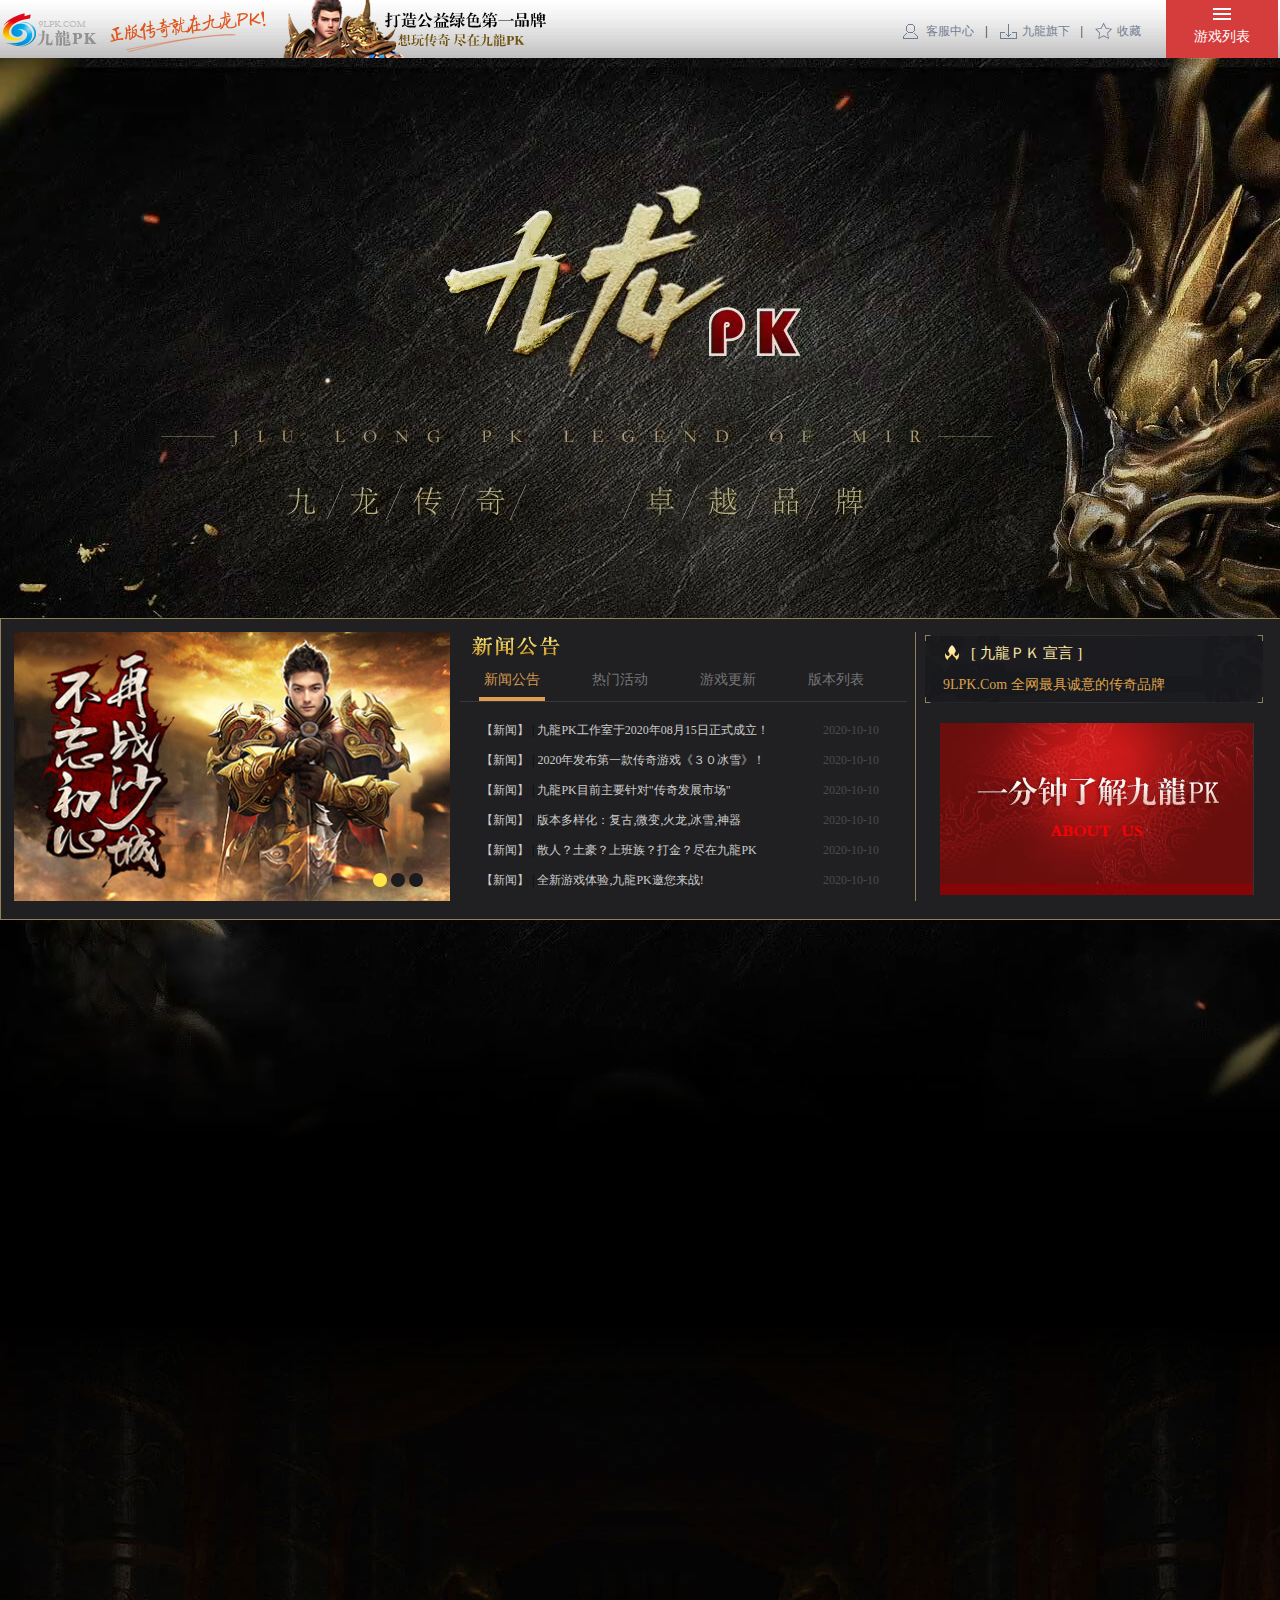
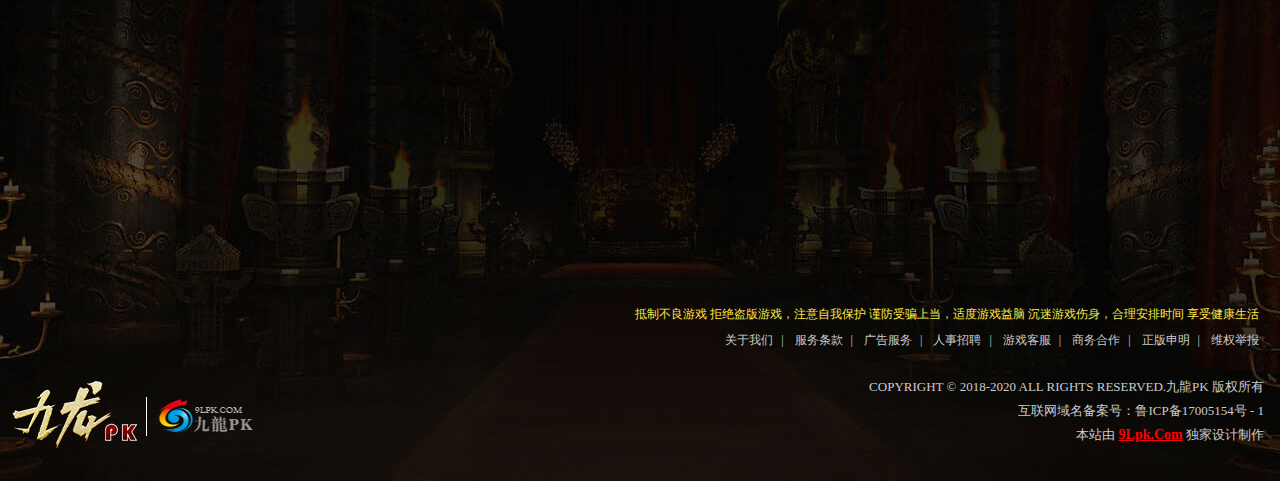
<file: 9lpk/index.html>
﻿
<!DOCTYPE html>
<html>
<head>
	<meta charset="utf-8" />
	<title>九龍ＰＫ - 用心创造快乐！</title>
	<link href="style/style.css" rel="stylesheet" />
 	<link href="top/top.css" rel="stylesheet" />
   <!--[if lt IE 9]>  
		<script language="javascript" type="text/javascript" src="js/html5.js"></script>
		<script language="javascript" type="text/javascript" src="js/selectivizr-min.js"></script>
	<![endif]-->    
    <!-- Design and Made by DOUGLASS.CN 2019.02.15 -->
    
</head>
<body>
    <div id="loading_header"></div>
	<div id="Flash">
	<video muted x5-video-player-type="h5" x5-video-player-fullscreen="true" webkit-playsinline="" playsinline="" x5-playsinline="" x-webkit-airplay="allow" autobuffer="" autoloop="" autoplay loop class="" id="loop">
        <source src="flash/banner.mp4"></video>
    </div>
	<!-- Flash结束 -->


	<div id="bigBanner">
		<img src="images/images/bg_01.jpg" alt="description " /><img src="images/images/bg_02.jpg" alt="description " /><img src="images/images/bg_03.jpg" alt="description " /><img src="images/images/bg_04.jpg" alt="description " /><img src="images/images/bg_05.jpg" alt="description " />
	</div>
	<!-- bigBanner结束 -->

	<div id="m1">
		<div id="banner">
			<div class="conbox">
                <div class="Slide_"> <a title="图片展示" href="#" target="_blank"> <img src="images/banner.jpg" class="mainpic"></a></div>
                <div class="Slide_"> <a title="图片展示" href="#" target="_blank"><img src="images/banner.jpg" class="mainpic"></a></div>
                <div class="Slide_"> <a title="图片展示" href="#" target="_blank"><img src="images/banner.jpg" class="mainpic"></a></div>
			</div>


		</div>
		<!-- banner结束 -->

		<section id="news">


				<h3 class="newsTitle">新闻公告 </h3>
				
				<ul class="Tab">
						<li class="change"><a href="javascript:;">新闻公告</a></li>
						<li><a href="javascript:;">热门活动</a></li>
						<li><a href="javascript:;">游戏更新</a></li>
						<li><a href="javascript:;">版本列表</a></li>
					</ul>
                    <span class="clear"> </span>

					<div class="Tab_nr">
                          <div class="Scroll_box"  data-scroll="1" data-scroll-height="180" data-scroll-width="430" >
                                    <ul class="NewsList">
                                        <li><time> 2020-10-10</time><a href="#" class="lx" target="_blank">【新闻】 </a> | <a href="#" target="_blank"> 九龍PK工作室于2020年08月15日正式成立！ </a></li>
                
                                        <li><time> 2020-10-10</time><a href="#" class="lx" target="_blank">【新闻】 </a> | <a href="#" target="_blank"> 2020年发布第一款传奇游戏《３０冰雪》！ </a></li>
                
                                        <li><time> 2020-10-10</time><a href="#" class="lx" target="_blank">【新闻】 </a> | <a href="#" target="_blank"> 九龍PK目前主要针对"传奇发展市场" </a></li>
                
                                        <li><time> 2020-10-10</time><a href="#" class="lx" target="_blank">【新闻】 </a> | <a href="#" target="_blank"> 版本多样化：复古,微变,火龙,冰雪,神器 </a></li>
                
                                        <li><time> 2020-10-10</time><a href="#" class="lx" target="_blank">【新闻】 </a> | <a href="#" target="_blank"> 散人？土豪？上班族？打金？尽在九龍PK </a></li>
                
                                        <li><time> 2020-10-10</time><a href="#" class="lx" target="_blank">【新闻】 </a> | <a href="#" target="_blank"> 全新游戏体验,九龍PK邀您来战! </a></li>
                                    </ul>
    						</div>
                    </div>
                    <!-- .Tab_nr结束 -->
                    

					<div class="Tab_nr">
                    
                        <ul class="NewsList">
                                        <li><time> 2020-10-10</time><a href="#" class="lx" target="_blank">【活动】 </a> | <a href="#" target="_blank"> 关注“九龙PK”微信公众号，领取微信礼包！ </a></li>
                
                                        <li><time> 2020-10-10</time><a href="#" class="lx" target="_blank">【活动】 </a> | <a href="#" target="_blank"> 每个新区第一天举办专属福利活动！ </a></li>
                
                                        <li><time> 2020-10-10</time><a href="#" class="lx" target="_blank">【活动】 </a> | <a href="#" target="_blank"> 获胜方拿下沙巴克攻城赢取现金RMB奖池！ </a></li>
                
                                        <li><time> 2020-10-10</time><a href="#" class="lx" target="_blank">【活动】 </a> | <a href="#" target="_blank"> 风起云涌，一战成名，入选九龙名人堂！ </a></li>
                
                                        <li><time> 2020-10-10</time><a href="#" class="lx" target="_blank">【活动】 </a> | <a href="#" target="_blank"> 关于每周六的"PK争霸战"模拟吃鸡，奖励丰厚！ </a></li>
                
                                        <li><time> 2020-10-10</time><a href="#" class="lx" target="_blank">【活动】 </a> | <a href="#" target="_blank"> 更多活动游戏内查看。。。。 </a></li>
                
                        </ul>
    
                    </div>
                    <!-- .Tab_nr结束 -->
                    

					<div class="Tab_nr">
                    
                    
                        <ul class="NewsList">
                                        <li><time> 2020-10-10</time><a href="#" class="lx" target="_blank">【更新】 </a> | <a href="#" target="_blank"> 最新版本更新内容请在游戏公告NPC里查看！ </a></li>
                
                                        <li><time> 2020-10-10</time><a href="#" class="lx" target="_blank">【更新】 </a> | <a href="#" target="_blank"> 最新版本更新内容请在游戏公告NPC里查看！ </a></li>
                
                                        <li><time> 2020-10-10</time><a href="#" class="lx" target="_blank">【更新】 </a> | <a href="#" target="_blank"> 最新版本更新内容请在游戏公告NPC里查看！ </a></li>
                
                                        <li><time> 2020-10-10</time><a href="#" class="lx" target="_blank">【更新】 </a> | <a href="#" target="_blank"> 最新版本更新内容请在游戏公告NPC里查看！ </a></li>
                
                                        <li><time> 2020-10-10</time><a href="#" class="lx" target="_blank">【更新】 </a> | <a href="#" target="_blank"> 最新版本更新内容请在游戏公告NPC里查看！ </a></li>
                
                                        <li><time> 2020-10-10</time><a href="#" class="lx" target="_blank">【更新】 </a> | <a href="#" target="_blank"> 最新版本更新内容请在游戏公告NPC里查看！ </a></li>
                
                                        <li><time> 2020-10-10</time><a href="#" class="lx" target="_blank">【更新】 </a> | <a href="#" target="_blank"> 最新版本更新内容请在游戏公告NPC里查看！ </a></li>
                
                                        <li><time> 2020-10-10</time><a href="#" class="lx" target="_blank">【更新】 </a> | <a href="#" target="_blank"> 最新版本更新内容请在游戏公告NPC里查看！ </a></li>
                
                                        <li><time> 2020-10-10</time><a href="#" class="lx" target="_blank">【更新】 </a> | <a href="#" target="_blank"> 最新版本更新内容请在游戏公告NPC里查看！ </a></li>
                        </ul>
    
                    </div>
                    <!-- .Tab_nr结束 -->
                    

					<div class="Tab_nr">
                          <div class="tit">
                                <span>服务器版本</span>                    
                                <span>开区时间和详情</span>                           
                                <span>官网</span>
                                <span>下载</span>
                                <span>状态</span>
                          </div>
                          <div class="Scroll_box"  data-scroll="1" data-scroll-height="145" data-scroll-width="430" >
                                      <ul class="serviceList">
                                            <li><strong>３０冰雪-01区</strong>   <p>首战区刚开一秒。。。</p> <a href="http://www.30bx.com" target="_blank">官网</a>  <a href="http://www.30bx.com" target="_blank">下载</a>    <em><img src="images/z04.gif" /> 开放中</em></li>
                                            <li><strong>３０冰雪-01区</strong>   <p>首战区刚开一秒。。。</p> <a href="http://www.30bx.com" target="_blank">官网</a>  <a href="http://www.30bx.com" target="_blank">下载</a>    <em><img src="images/z04.gif" /> 开放中</em></li>                                            <li><strong>３０冰雪-01区</strong>   <p>首战区刚开一秒。。。</p> <a href="http://www.30bx.com" target="_blank">官网</a>  <a href="http://www.30bx.com" target="_blank">下载</a>    <em><img src="images/z04.gif" /> 开放中</em></li>
                                            <li><strong>ＱＱ龙腾-1.80</strong>   <p>正在精心制作中。。。</p> <a href="#" target="_blank">官网</a>  <a href="#" target="_blank">下载</a>      <em><img src="images/z02.gif" /> 内测中</em></li>

                                      </ul>
                               
                      </div>
                            
                    
                    </div>
                    <!-- .Tab_nr结束 -->
                    
                    
		</section>
		<!-- news结束 -->

		<section id="Gonggao">
        	<div class="box">
                <h4>[ 九龍ＰＫ 宣言 ] </h4>
                <p>9LPK.Com 全网最具诚意的传奇品牌 </p>
                
            </div>
            
			<a href="#" class="btn_aboutus"><img src="images/ad.jpg" alt="description " /> <div class="btn_readmore"  id="btn_gameintr"><span> 点击阅读 </span></div> </a>
		</section>
		<!-- Gonggao结束 -->

		<span class="clear"></span>
		<!-- 清除浮动 -->
	</div>
	<!-- m1结束 -->

	<section id="GameVer">
    	<h3 class="gametitle">九龍PK版本中心</h3>
    
    
			<div class="ver">
            
				<h2> 
                	<i class="icon_xh icon_xh1x1"></i> ３０冰雪《第一品牌》
                	<span>进入官网：<a href="Http://Www.30BX.Com" target="_blank"> Www.30BX.Com </a></span>
                </h2>
                
				<p>超值30元“豪华套餐”畅玩到底，内含“赞助礼包”“狂暴之力”“沙城捐献”“酷炫时装”等。万元限时奖励：实物兑换、幸运首爆、BOSS首杀，官方现金回收极品装备，更有每日福利活动奖不停。全网冰雪第一品牌，做传奇，我们是认真的！</p>
				
                <div class="_msg">
					<span>介绍 </span><a href="Http://Www.30BX.Com" target="_blank">《３０冰雪》玩的就是真实，打造公益绿色传奇模范！</a>
				</div>
                
				<div class="_kefu">
					<a href="http://wpa.qq.com/msgrd?v=3&uin=19993961&site=qq&menu=yes" class="_btn_kefu" target="_blank">客服 </a><a href="https://qm.qq.com/cgi-bin/qm/qr?k=wUcQUfRps5_zn33c762o3m86pzC6hN00&jump_from=webapi" target="_blank" class="_btn_qq">QQ群 </a>
				</div>
                
				<div class="_down">
					<a href="Http://Www.30BX.Com" target="_blank">登陆器</a> <a href="Http://Www.30BX.Com" target="_blank">客户端</a> <a href="Http://Www.30BX.Com" target="_blank">官网</a>
				</div>
                <span class="clear"></span>
                <div class="_verbg"></div>
                <img src="images/rw04.png" class="pic" >
			</div>
            
            
    
    
			<div class="ver">
            
				<h2> 
                	<i class="icon_xh icon_xh1x4"></i> ＱＱ战神《1.80》
                	<span>进入官网：<a href="Http://Www.QQ180.Com" target="_blank"> Www.QQ180.Com </a></span>
                </h2>
                
                
				<p>近日发布！回忆经典，再战玛法，为所有传奇玩家还原最初的热血。近日发布！回忆经典，再战玛法，为所有传奇玩家还原最初的热血。近日发布！回忆经典，再战玛法，为所有传奇玩家还原最初的热血。近日发布！回忆经典，再战玛法，为所有传奇玩家还原最初的热血。 </p>
				
                <div class="_msg">
					<span>介绍 </span><a href="Http://Www.QQ180.Com" target="_blank">《ＱＱ战神》复古三职业龙腾1.80版本，即将公测！ </a>
				</div>
                
				<div class="_kefu">
					<a href="http://wpa.qq.com/msgrd?v=3&uin=19993961&site=qq&menu=yes" class="_btn_kefu" target="_blank">客服 </a><a href="https://qm.qq.com/cgi-bin/qm/qr?k=wUcQUfRps5_zn33c762o3m86pzC6hN00&jump_from=webapi" target="_blank" class="_btn_qq">QQ群 </a>
				</div>
                
				<div class="_down">
					<a href="Http://Www.QQ180.Com" target="_blank">登陆器</a> <a href="Http://Www.QQ180.Com" target="_blank">客户端</a> <a href="Http://Www.QQ180.Com" target="_blank">官网</a>
				</div>
                <span class="clear"></span>
                <div class="_verbg"></div>
                <img src="images/rw06.png" class="pic" >
			</div>
    
    
			<div class="ver">
            
				<h2> 
                	<i class="icon_xh icon_xh1x5"></i> 更多版本正在筹备中... 
                </h2>
                
                
				<p>敬请期待！回忆经典，再战玛法，为所有传奇玩家还原最初的热血。敬请期待！回忆经典，再战玛法，为所有传奇玩家还原最初的热血。敬请期待！回忆经典，再战玛法，为所有传奇玩家还原最初的热血。敬请期待！回忆经典，再战玛法，为所有传奇玩家还原最初的热血。 </p>
				
                <div class="_msg">
					<span>介绍 </span><a href="#" target="_blank">九龙PK传奇工作室——用心只做好传奇！ </a>
				</div>
                
				<div class="_kefu">
					<a href="http://wpa.qq.com/msgrd?v=3&uin=19993961&site=qq&menu=yes" class="_btn_kefu" target="_blank">客服 </a><a href="https://qm.qq.com/cgi-bin/qm/qr?k=wUcQUfRps5_zn33c762o3m86pzC6hN00&jump_from=webapi" target="_blank" class="_btn_qq">QQ群 </a>
				</div>
                
				<div class="_down">
					<a href="#" target="_blank">登陆器</a> <a href="#" target="_blank">补丁</a> <a href="#" target="_blank">客户端</a>
				</div>
                <span class="clear"></span>
                <div class="_verbg"></div>
                <img src="images/rw08.png" class="pic" >
			</div>
            
            
    
			<div class="ver">
            
				<h2> 
                	<i class="icon_xh icon_xh1x6"></i> 更多版本正在筹备中... 
                </h2>
                
                
				<p>敬请期待！回忆经典，再战玛法，为所有传奇玩家还原最初的热血。敬请期待！回忆经典，再战玛法，为所有传奇玩家还原最初的热血。敬请期待！回忆经典，再战玛法，为所有传奇玩家还原最初的热血。敬请期待！回忆经典，再战玛法，为所有传奇玩家还原最初的热血。 </p>
				
                <div class="_msg">
					<span>介绍 </span><a href="#" target="_blank">九龙PK传奇工作室——用心只做好传奇！ </a>
				</div>
                
				<div class="_kefu">
					<a href="http://wpa.qq.com/msgrd?v=3&uin=19993961&site=qq&menu=yes" class="_btn_kefu" target="_blank">客服 </a><a href="https://qm.qq.com/cgi-bin/qm/qr?k=wUcQUfRps5_zn33c762o3m86pzC6hN00&jump_from=webapi" target="_blank" class="_btn_qq">QQ群 </a>
				</div>
                
				<div class="_down">
					<a href="#" target="_blank">登陆器</a> <a href="#" target="_blank">补丁</a> <a href="#" target="_blank">客户端</a>
				</div>
                <span class="clear"></span>
                <div class="_verbg"></div>
                <img src="images/rw09.png" class="pic" >
			</div>
            
            <span class="clear"></span>
	</section>
	<!-- GameVer结束 -->

	<footer id="footer">
    
                <div class="center">
                    <a href="#" class="bomlogo"><img src="images/bomlogo.png" > </a>
                    <div class="box">
                            <div class="tips">抵制不良游戏 拒绝盗版游戏，注意自我保护 谨防受骗上当，适度游戏益脑 沉迷游戏伤身，合理安排时间 享受健康生活</div>
                            <ul>
                                <li> <a href="javascript:void(0)">关于我们</a> | </li>
                                <li> <a href="javascript:void(0)">服务条款</a> | </li>
                                <li> <a href="javascript:void(0)">广告服务</a> | </li>
                                <li> <a href="javascript:void(0)">人事招聘</a> | </li>
                                <li> <a href="javascript:void(0)">游戏客服</a> | </li>
                                <li> <a href="javascript:void(0)">商务合作</a> | </li>
                                <li> <a href="javascript:void(0)">正版申明</a> | </li>
                                <li> <a href="javascript:void(0)">维权举报</a></li>
                            </ul>
                            <span class="clear_"></span>
                            <p>COPYRIGHT &copy; 2018-2020  ALL RIGHTS RESERVED.九龍PK 版权所有</p>
                            <p>互联网域名备案号：鲁ICP备17005154号 - 1</p>
                            <p>本站由 <a href="#" target="_blank" title="九龙PK">9Lpk.Com</a> 独家设计制作</p>
                    </div>
                </div>
    
    
    </footer>
	<!-- footer结束 -->

	<!--
	<div id="Floatingbar">
		<ul>
			<li><a href="https://qm.qq.com/cgi-bin/qm/qr?k=wUcQUfRps5_zn33c762o3m86pzC6hN00&jump_from=webapi" class="_link1">商务合作</a></li>
			<li><a href="#" class="_link2">客户端</a></li>
			<li><a href="https://www.5jl.com/fangjiechi/download.html" class="_link3">防劫持</a></li>
		</ul>
	</div>
	<!-- Floatingbar结束 -->

    <div id="intr_jieshao">
        <h3>一分钟了解九龙PK</h3>
            <div class="Scroll_box"  data-scroll="1" data-scroll-height="625" data-scroll-width="510" > 
        
                                    <div class="content">
                                    <!-- 文章内容开始 -->
                                            <p>　九龙PK——全网最具诚意的传奇工作室，精益求精，用心只做好传奇。2020年10月10日正式发布第一款倾心之作-《３０冰雪》只为赢得您的信赖和认可。</p>
                                            <p>　九龙PK——国内顶级传奇技术团队作为基石，阿里云高端服务器保障所有玩家的游戏体验，用最诚意的态度制作卓越版本，用最温馨的服务解决玩家反馈，用产品说话，用时间证明，给予玩家最安心的保障。我们将不断推向市场更多优秀的传奇版本，满足不同玩家的需求，做传奇，我们是认真的！！！</p>
                                            <p>　九龙PK旗下预计重金打造多个版本：《冰雪传奇》《龙腾传奇》《复古传奇》《单职业传奇》《合击传奇》《火龙传奇》等多个版本，根据市场发展不断开发新的版本供玩家选择，只做独家精品，期待您的加入！！！</p>
                                            <br/>
                                            <p>9LPK运营版本：</p>
                                            <p>----------人气火爆-开放中----------</p>
                                            <p>Www.30BX.Com 冰雪版本[３０冰雪]</p>
                                            <p>30BX.9LPK.Com 冰雪版本[３０冰雪]备用网站</p>
                                            <p>----------即将发布-筹备中----------</p>
                                            <p>Www.QQ180.Com 特色80版本[ＱＱ龙腾]</p>
                                            <p>QQ180.9LPK.Com 特色80版本[ＱＱ龙腾]备用网站</p>
                                    <!-- 文章内容结束 -->
                                    </div>
            </div>   
            
            
            <span class="btn_close"></span> 
    </div>
    
    <div id="intr_jieshao_zz"></div>


	<script src="js/jquery.js"></script>
    <script src="js/wow.min.js"></script>
    <script src="js/jqueryslider.js"></script>
    <script src="js/mousewheel.js"></script>
    <script src="js/easyscroll.js"></script>
	<script src="top/top.js"></script>
	<script src="js/load.js"></script>

</body>
</html>
</file>
<file: 9lpk/style/style.css>
﻿/*抄袭者死，看什么看，说的就是你！*/
/*leuryle@s.csssss@@t u)ryles uryles.cs\@0syle\ uryles.css0s.c u\ u@ryl@es.@css0ryles.cs t ury@leuryle@s.csssss@@t uryles uryles.cs\@0syle\ uryles.css0s.c u\ u*/
@import url("reset_css.css");
@import url("animate.css");
@import url("all.css");
mport uryles.c\ ur\@0yles.c(ss) u@ryles.css ur(yles.c@ss ur uryles uryles.ct u@ryless.cs@
</file>
<file: 9lpk/top/top.css>
/*����*/
	#top{height:58px;position:relative;margin:0 auto;background:#fff url(../top/topbg.png) repeat-x left top;z-index:45500;}
		/*��־*/
		#toplogo{float:left;width:280px;height:58px;overflow:hidden;}
		/*�������*/
		#topad{float:left;width:280px;height:58px;overflow:hidden;}
		/*�������*/
		.quicklink{float:right;line-height:22px;margin:20px 17px 0px 0px;}
		.quicklink a{line-height:22px;color:#707e91;margin:0px 8px 0px 9px;padding-top:2px;padding-bottom:2px;}
		.quicklink a:hover{color:#be0503;text-decoration:none;}
		.link_gamedown{padding-left:22px;background:url(../top/icon_down.gif) no-repeat left center;}
		.link_recharge{padding-left:22px;background:url(../top/icon_m.png) no-repeat left top;}
		.link_reg{padding-left:23px;background:url(../top/icon_user.png) no-repeat left center;}
		#more{float:right;width:112px;height:52px;line-height:22px;text-align:center;position:relative;font-size:14px;color:#fff;margin-right:2px;padding-top:6px;background-color:#d53d3c;display:block;}
		#more.hovermore{background-color:#ee3f5d;}
		#more:hover{text-decoration:none;}
		#more .icon_list{width:23px;height:17px;margin:0px auto 3px auto;background:url(../top/iconlist.gif) no-repeat left top;display:block;}
	/*��Ϸ�б�*/
	#GameList{height:0px;position:absolute;overflow:hidden;top:58px;right:0px;left:0px;background-color:#ffffff;box-shadow:0 7px 14px rgba(0,0,0,0.2);display:none;z-index:1500;}
	#GameList .center{width:1120px;margin:0 auto;padding-top:27px;}
	#GameList ul{float:left;*padding-bottom:12px;}
	#GameList ul li{float:left;width:170px;height:241px;position:relative;margin-bottom:12px;margin-left:15px;background:#cf1232 url(../top/1.png) no-repeat left bottom;}
	#GameList ul li strong{line-height:1.43;text-align:center;overflow:hidden;font-size:14px;font-weight:normal;color:#fff;max-height:2.86em;padding-right:10px;padding-left:10px;display:block;}
	#GameList ul li .photo{width:170px;height:185px;margin-bottom:6px;background:#333;display:block;}
	#GameList .myHistory{line-height:30px;color:#d52846;margin-right:11px;margin-bottom:6px;margin-left:11px;padding-left:5px;}
	#GameList .myHistory a{margin-right:11px;display:inline-block;}
	#GameList .myHistory a:hover{color:#d52846;}
	#GameList .morelink{text-align:center;}
	#GameList .morelink a{width:117px;height:30px;line-height:30px;text-align:center;margin-right:22px;margin-left:22px;box-shadow:0 0 3px rgba(0,0,0,0.2);border:1px solid #ccc;border-radius:5px;display:inline-block;}
	#GameList .morelink a:hover{color:#cf1232;text-decoration:none;border-color:#cf1232;}
	#GameList .morelink .icon_reg,#GameList .morelink .icon_cz,#GameList .morelink .icon_kefu{width:13px;height:13px;margin-right:4px;vertical-align:middle;display:inline-block;}
	#GameList .morelink .icon_reg{background:url(../top/icon_user.gif) no-repeat left top;}
	#GameList .morelink .icon_cz{background:url(../top/icon_payment.gif) no-repeat left top;}
	#GameList .morelink .icon_kefu{background:url(../top/icon_tel.gif) no-repeat left top;}
</file>
